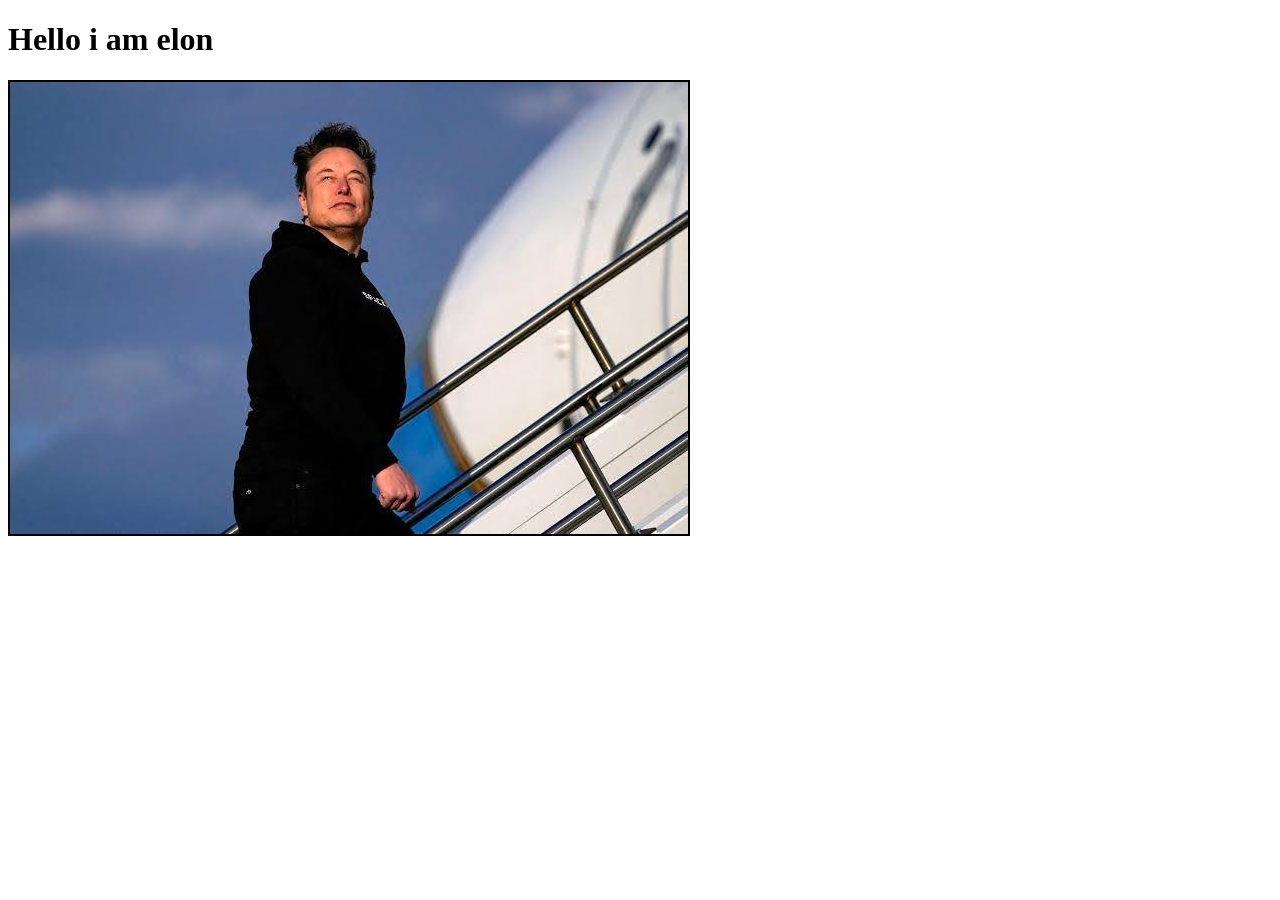
<file: weeks/week0/day1/index.html>
<!DOCTYPE html>
<html lang="en">
<head>
    <meta charset="UTF-8">
    <meta name="viewport" content="width=device-width, initial-scale=1.0">
    <title>browser testing</title>
    <link rel="stylesheet" href="./style.css">
</head>
<body>
        <h1>Hello i am elon</h1>
        <img src="./src//images/elon" alt="This is an elon img">
</body>
</html>
</file>
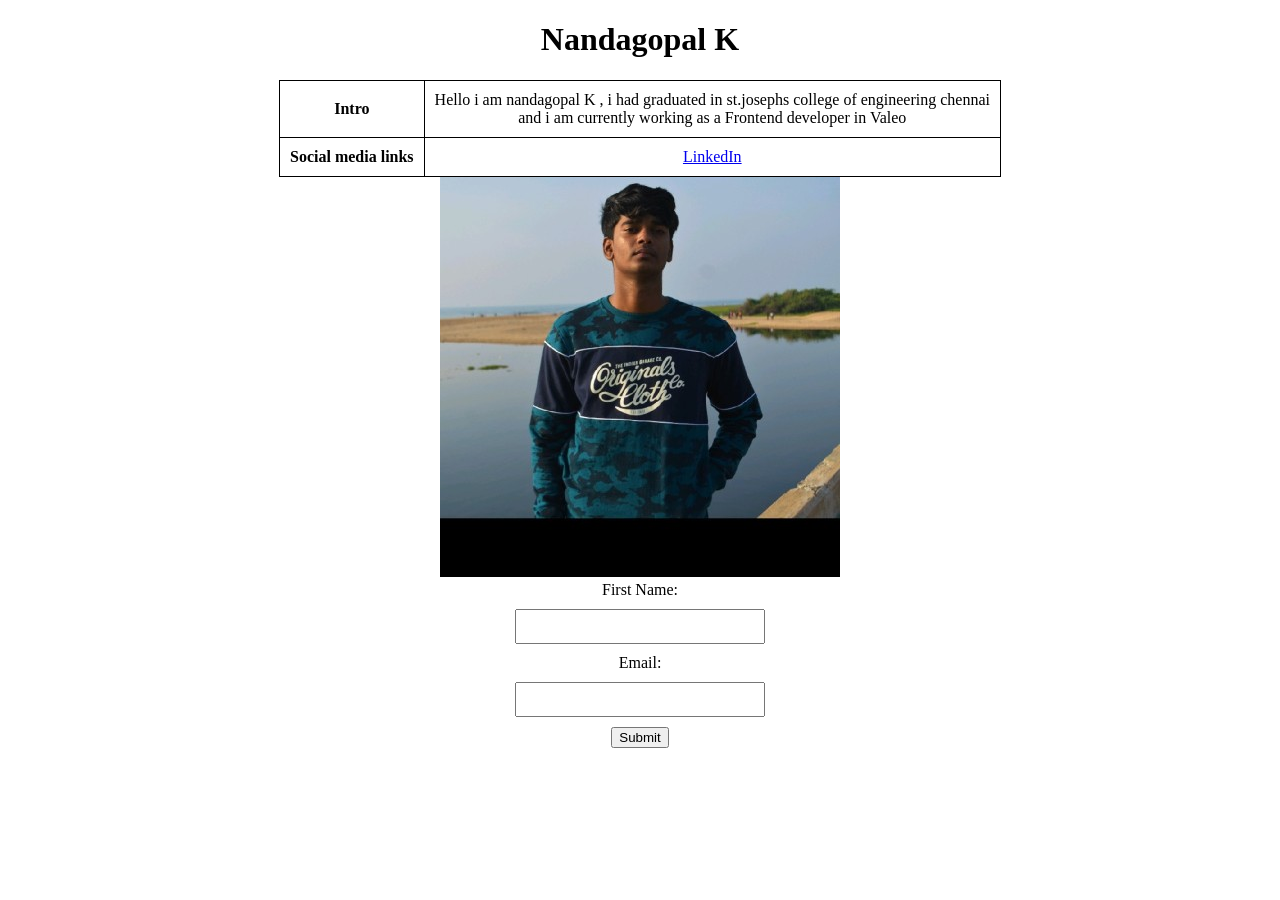
<file: weeks/week0/day2/index.html>
<!doctype html>
<html lang="en">
  <head>
    <meta charset="UTF-8" />
    <meta name="viewport" content="width=device-width, initial-scale=1.0" />
    <title>day-2</title>
    <link rel="stylesheet" href="./styles.css" />
  </head>
  <body>
    <div class="main">
      <h1>Nandagopal K</h1>
      <div>
        <table class="table-main">
          <tr>
            <th>Intro</th>
            <td>
              Hello i am nandagopal K , i had graduated in st.josephs college of
              engineering chennai
              <br />
              and i am currently working as a Frontend developer in Valeo
            </td>
          </tr>
          <tr>
            <th>Social media links</th>
            <td>
              <a
                href="https://www.linkedin.com/in/nandagopal-k-a14540223/"
                target="_blank"
                rel="noopener noreferrer"
              >
                LinkedIn
              </a>
            </td>
          </tr>
        </table>
      </div>
      <div>
        <img src="./assets/1694182928893.jpeg" alt="my moonjuu" />
      </div>
      <div class="form-main">
        <form action="/submit" method="post">
          <label for="fname">First Name:</label>
          <input type="text" name="fname" id="fname" required />

          <label for="email">Email:</label>
          <input type="email" name="email" id="email" required />

          <button type="submit">Submit</button>
        </form>
      </div>
    </div>
  </body>
</html>
</file>
<file: weeks/week0/day1/style.css>
img{
    border: 2px solid black;
}
</file>
<file: weeks/week0/day2/styles.css>
.main {
  text-align: center;
}

table th,
td {
  border: 1px solid #000000;
  padding: 10px;
  text-align: center;
  vertical-align: middle;
}
.table-main {
  margin: 0 auto;
  border-collapse: collapse;
}
.form-main form {
  display: flex;
  flex-direction: column;
  align-items: center;
  gap: 10px;
}

.form-main input,
.form-main textarea {
  width: 250px;
  padding: 8px;
  box-sizing: border-box;
}
</file>
